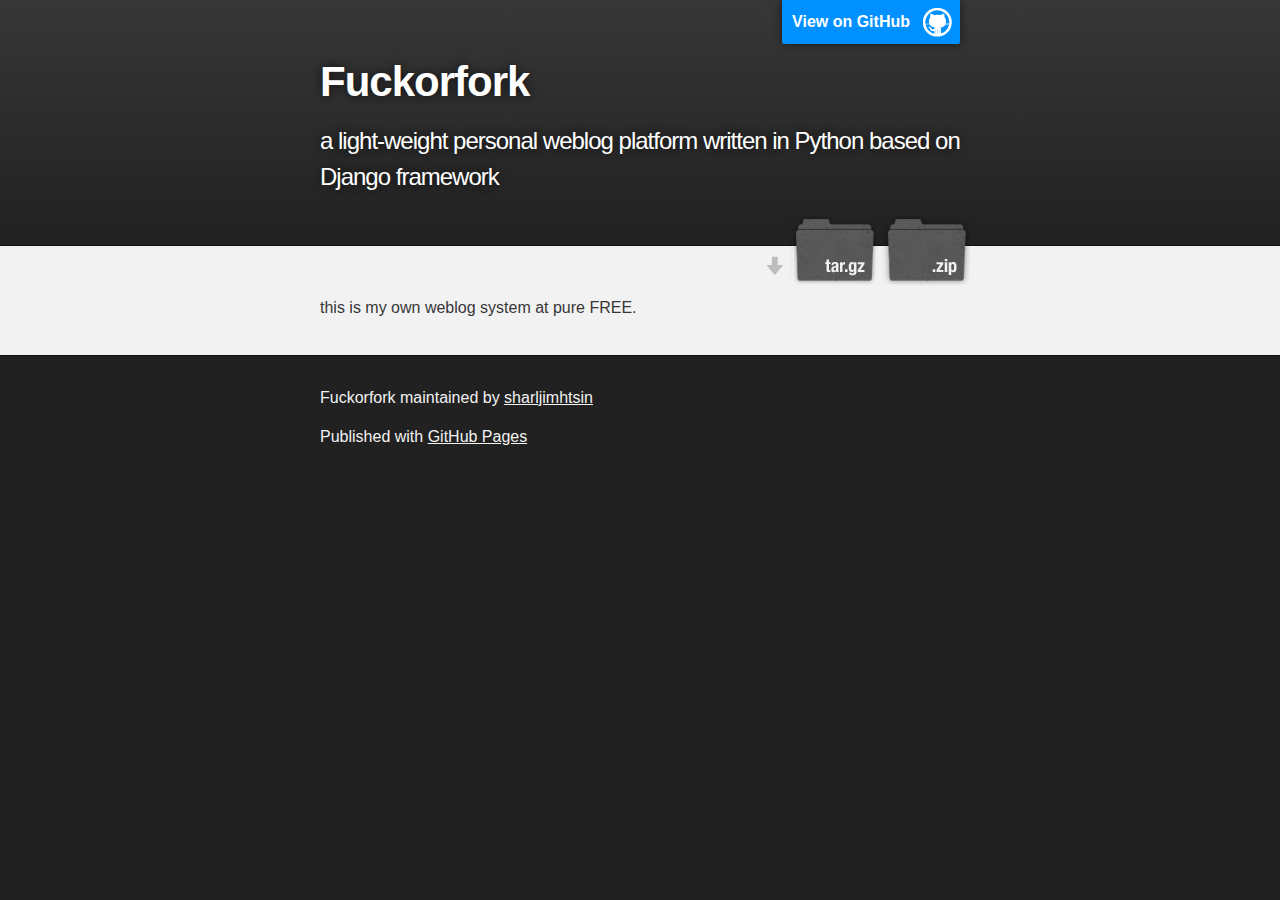
<file: index.html>
<!DOCTYPE html>
<html>

  <head>
    <meta charset='utf-8' />
    <meta http-equiv="X-UA-Compatible" content="chrome=1" />
    <meta name="description" content="Fuckorfork : a light-weight personal weblog platform written in Python based on Django framework" />

    <link rel="stylesheet" type="text/css" media="screen" href="stylesheets/stylesheet.css">

    <title>Fuckorfork</title>
  </head>

  <body>

    <!-- HEADER -->
    <div id="header_wrap" class="outer">
        <header class="inner">
          <a id="forkme_banner" href="https://github.com/sharljimhtsin/FuckOrFork">View on GitHub</a>

          <h1 id="project_title">Fuckorfork</h1>
          <h2 id="project_tagline">a light-weight personal weblog platform written in Python based on Django framework</h2>

            <section id="downloads">
              <a class="zip_download_link" href="https://github.com/sharljimhtsin/FuckOrFork/zipball/master">Download this project as a .zip file</a>
              <a class="tar_download_link" href="https://github.com/sharljimhtsin/FuckOrFork/tarball/master">Download this project as a tar.gz file</a>
            </section>
        </header>
    </div>

    <!-- MAIN CONTENT -->
    <div id="main_content_wrap" class="outer">
      <section id="main_content" class="inner">
        <p>this is my own weblog system at pure FREE.</p>
      </section>
    </div>

    <!-- FOOTER  -->
    <div id="footer_wrap" class="outer">
      <footer class="inner">
        <p class="copyright">Fuckorfork maintained by <a href="https://github.com/sharljimhtsin">sharljimhtsin</a></p>
        <p>Published with <a href="http://pages.github.com">GitHub Pages</a></p>
      </footer>
    </div>

    

  </body>
</html>
</file>
<file: stylesheets/stylesheet.css>
/*******************************************************************************
Slate Theme for GitHub Pages
by Jason Costello, @jsncostello
*******************************************************************************/

@import url(pygment_trac.css);

/*******************************************************************************
MeyerWeb Reset
*******************************************************************************/

html, body, div, span, applet, object, iframe,
h1, h2, h3, h4, h5, h6, p, blockquote, pre,
a, abbr, acronym, address, big, cite, code,
del, dfn, em, img, ins, kbd, q, s, samp,
small, strike, strong, sub, sup, tt, var,
b, u, i, center,
dl, dt, dd, ol, ul, li,
fieldset, form, label, legend,
table, caption, tbody, tfoot, thead, tr, th, td,
article, aside, canvas, details, embed,
figure, figcaption, footer, header, hgroup,
menu, nav, output, ruby, section, summary,
time, mark, audio, video {
  margin: 0;
  padding: 0;
  border: 0;
  font: inherit;
  vertical-align: baseline;
}

/* HTML5 display-role reset for older browsers */
article, aside, details, figcaption, figure,
footer, header, hgroup, menu, nav, section {
  display: block;
}

ol, ul {
  list-style: none;
}

table {
  border-collapse: collapse;
  border-spacing: 0;
}

/*******************************************************************************
Theme Styles
*******************************************************************************/

body {
  box-sizing: border-box;
  color:#373737;
  background: #212121;
  font-size: 16px;
  font-family: 'Myriad Pro', Calibri, Helvetica, Arial, sans-serif;
  line-height: 1.5;
  -webkit-font-smoothing: antialiased;
}

h1, h2, h3, h4, h5, h6 {
  margin: 10px 0;
  font-weight: 700;
  color:#222222;
  font-family: 'Lucida Grande', 'Calibri', Helvetica, Arial, sans-serif;
  letter-spacing: -1px;
}

h1 {
  font-size: 36px;
  font-weight: 700;
}

h2 {
  padding-bottom: 10px;
  font-size: 32px;
  background: url('../images/bg_hr.png') repeat-x bottom;
}

h3 {
  font-size: 24px;
}

h4 {
  font-size: 21px;
}

h5 {
  font-size: 18px;
}

h6 {
  font-size: 16px;
}

p {
  margin: 10px 0 15px 0;
}

footer p {
  color: #f2f2f2;
}

a {
  text-decoration: none;
  color: #007edf;
  text-shadow: none;

  transition: color 0.5s ease;
  transition: text-shadow 0.5s ease;
  -webkit-transition: color 0.5s ease;
  -webkit-transition: text-shadow 0.5s ease;
  -moz-transition: color 0.5s ease;
  -moz-transition: text-shadow 0.5s ease;
  -o-transition: color 0.5s ease;
  -o-transition: text-shadow 0.5s ease;
  -ms-transition: color 0.5s ease;
  -ms-transition: text-shadow 0.5s ease;
}

a:hover, a:focus {text-decoration: underline;}

footer a {
  color: #F2F2F2;
  text-decoration: underline;
}

em {
  font-style: italic;
}

strong {
  font-weight: bold;
}

img {
  position: relative;
  margin: 0 auto;
  max-width: 739px;
  padding: 5px;
  margin: 10px 0 10px 0;
  border: 1px solid #ebebeb;

  box-shadow: 0 0 5px #ebebeb;
  -webkit-box-shadow: 0 0 5px #ebebeb;
  -moz-box-shadow: 0 0 5px #ebebeb;
  -o-box-shadow: 0 0 5px #ebebeb;
  -ms-box-shadow: 0 0 5px #ebebeb;
}

p img {
  display: inline;
  margin: 0;
  padding: 0;
  vertical-align: middle;
  text-align: center;
  border: none;
}

pre, code {
  width: 100%;
  color: #222;
  background-color: #fff;

  font-family: Monaco, "Bitstream Vera Sans Mono", "Lucida Console", Terminal, monospace;
  font-size: 14px;

  border-radius: 2px;
  -moz-border-radius: 2px;
  -webkit-border-radius: 2px;
}

pre {
  width: 100%;
  padding: 10px;
  box-shadow: 0 0 10px rgba(0,0,0,.1);
  overflow: auto;
}

code {
  padding: 3px;
  margin: 0 3px;
  box-shadow: 0 0 10px rgba(0,0,0,.1);
}

pre code {
  display: block;
  box-shadow: none;
}

blockquote {
  color: #666;
  margin-bottom: 20px;
  padding: 0 0 0 20px;
  border-left: 3px solid #bbb;
}


ul, ol, dl {
  margin-bottom: 15px
}

ul {
  list-style: inside;
  padding-left: 20px;
}

ol {
  list-style: decimal inside;
  padding-left: 20px;
}

dl dt {
  font-weight: bold;
}

dl dd {
  padding-left: 20px;
  font-style: italic;
}

dl p {
  padding-left: 20px;
  font-style: italic;
}

hr {
  height: 1px;
  margin-bottom: 5px;
  border: none;
  background: url('../images/bg_hr.png') repeat-x center;
}

table {
  border: 1px solid #373737;
  margin-bottom: 20px;
  text-align: left;
 }

th {
  font-family: 'Lucida Grande', 'Helvetica Neue', Helvetica, Arial, sans-serif;
  padding: 10px;
  background: #373737;
  color: #fff;
 }

td {
  padding: 10px;
  border: 1px solid #373737;
 }

form {
  background: #f2f2f2;
  padding: 20px;
}

/*******************************************************************************
Full-Width Styles
*******************************************************************************/

.outer {
  width: 100%;
}

.inner {
  position: relative;
  max-width: 640px;
  padding: 20px 10px;
  margin: 0 auto;
}

#forkme_banner {
  display: block;
  position: absolute;
  top:0;
  right: 10px;
  z-index: 10;
  padding: 10px 50px 10px 10px;
  color: #fff;
  background: url('../images/blacktocat.png') #0090ff no-repeat 95% 50%;
  font-weight: 700;
  box-shadow: 0 0 10px rgba(0,0,0,.5);
  border-bottom-left-radius: 2px;
  border-bottom-right-radius: 2px;
}

#header_wrap {
  background: #212121;
  background: -moz-linear-gradient(top, #373737, #212121);
  background: -webkit-linear-gradient(top, #373737, #212121);
  background: -ms-linear-gradient(top, #373737, #212121);
  background: -o-linear-gradient(top, #373737, #212121);
  background: linear-gradient(top, #373737, #212121);
}

#header_wrap .inner {
  padding: 50px 10px 30px 10px;
}

#project_title {
  margin: 0;
  color: #fff;
  font-size: 42px;
  font-weight: 700;
  text-shadow: #111 0px 0px 10px;
}

#project_tagline {
  color: #fff;
  font-size: 24px;
  font-weight: 300;
  background: none;
  text-shadow: #111 0px 0px 10px;
}

#downloads {
  position: absolute;
  width: 210px;
  z-index: 10;
  bottom: -40px;
  right: 0;
  height: 70px;
  background: url('../images/icon_download.png') no-repeat 0% 90%;
}

.zip_download_link {
  display: block;
  float: right;
  width: 90px;
  height:70px;
  text-indent: -5000px;
  overflow: hidden;
  background: url(../images/sprite_download.png) no-repeat bottom left;
}

.tar_download_link {
  display: block;
  float: right;
  width: 90px;
  height:70px;
  text-indent: -5000px;
  overflow: hidden;
  background: url(../images/sprite_download.png) no-repeat bottom right;
  margin-left: 10px;
}

.zip_download_link:hover {
  background: url(../images/sprite_download.png) no-repeat top left;
}

.tar_download_link:hover {
  background: url(../images/sprite_download.png) no-repeat top right;
}

#main_content_wrap {
  background: #f2f2f2;
  border-top: 1px solid #111;
  border-bottom: 1px solid #111;
}

#main_content {
  padding-top: 40px;
}

#footer_wrap {
  background: #212121;
}



/*******************************************************************************
Small Device Styles
*******************************************************************************/

@media screen and (max-width: 480px) {
  body {
    font-size:14px;
  }

  #downloads {
    display: none;
  }

  .inner {
    min-width: 320px;
    max-width: 480px;
  }

  #project_title {
  font-size: 32px;
  }

  h1 {
    font-size: 28px;
  }

  h2 {
    font-size: 24px;
  }

  h3 {
    font-size: 21px;
  }

  h4 {
    font-size: 18px;
  }

  h5 {
    font-size: 14px;
  }

  h6 {
    font-size: 12px;
  }

  code, pre {
    min-width: 320px;
    max-width: 480px;
    font-size: 11px;
  }

}
</file>
